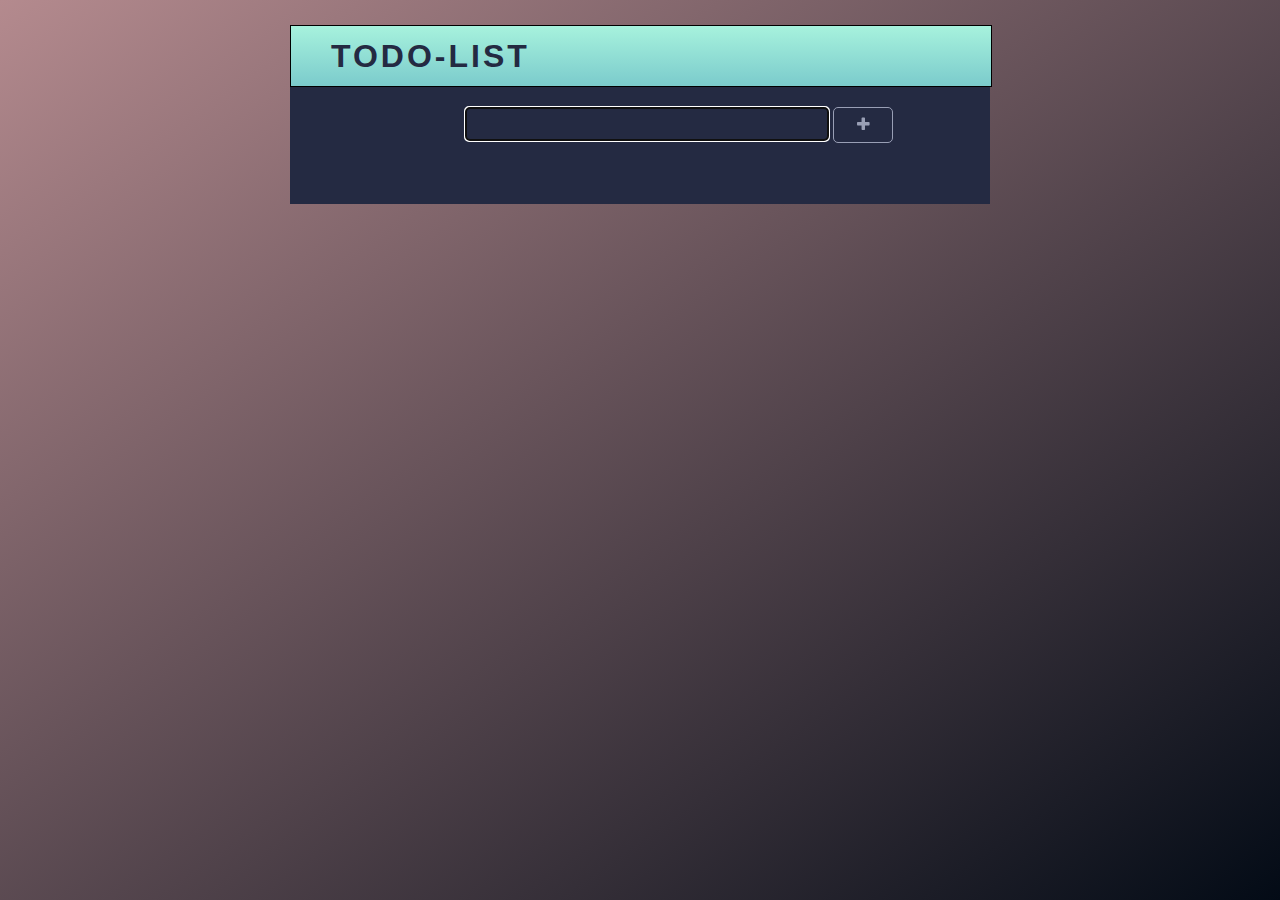
<file: Homework5/index.html>
<!DOCTYPE html>
<html lang="en">
<head>
    <meta charset="UTF-8">
    <link rel="stylesheet" type="text/css" href="styles/reset.css" />

    <link rel="stylesheet" type="text/css" href="styles/style.css" />
    <script type="text/javascript" src="scripts/script.js" defer></script>

<link href="https://maxcdn.bootstrapcdn.com/font-awesome/4.7.0/css/font-awesome.min.css" rel="stylesheet" integrity="sha384-wvfXpqpZZVQGK6TAh5PVlGOfQNHSoD2xbE+QkPxCAFlNEevoEH3Sl0sibVcOQVnN" crossorigin="anonymous">  

    <title>Todo-list</title>
</head>
<body>
    <div class="page">
        <div id="header">
            <h1> TODO-LIST </h1>
        </div>
        <div id="wrapper">
            <input id="enterTask"  type="text" maxlength="20" /> <button id="add"><i class="fa fa-plus" aria-hidden="true"></i></button>
            <ul id="todo-list">

            </ul>
            <p id="counter"> </p>
        </div>
        <div id="parent_popup">
            <div id="popup">
                <input id="editTask" type="text"/><br>
                <div style="width:120px; margin:30px auto;"><button id="save"><i class="fa fa-floppy-o" aria-hidden="true"></i></button>
                <button id="cancel"><i class="fa fa-ban" aria-hidden="true"></i></button></div>
            </div>
        </div>
    </div>
</body>
</html>
</file>
<file: Homework5/styles/style.css>
body {
    margin:0px; padding: 0px ;
    height:100%; width:100%;
    background: linear-gradient(145deg,  #b48a8e 0%,#030b16 100%);
    background-attachment:fixed;
    
}


.page { width:700px; margin:25px auto; background-color:#242a42; }

#header {
    width: 700px;
    height: 60px;
    background: linear-gradient(to bottom, #a7f2dd, #7bcbcc);
    border: 1px solid black;
    color:#242a42;
}

h1 {
    margin-left: 40px;
    padding-top: 10px;
    letter-spacing: 3px;
    color: #242a42  ;
}

#wrapper {
    height: auto;
    padding-bottom:20px;
    background-color: #242a42;
    color:#fff;
}

input[type="text"]#enterTask {
    border-radius: 4px;
    background: #242a42;
    height: 30px;
    width: 350px;
    font-size: 18px;
    color: #999fb5;
    border:1px solid #999fb5;
    margin-left: 175px;
    margin-top: 20px;
    padding-left: 10px;
}

input[type="checkbox"] {
    background-color:#fff;
    border:1px solid #313959;
    width: 15px;
    height: 15px;
}

#todo-list {
    margin-left: 175px;
    margin-top: 20px;
}

#todo-list li {
    display: block;
    border-bottom: 1px solid #313959;   
    width: 350px;
    height: 30px;
    background-color: transparent;
    color: #ffffff;
    padding-left: 10px;
    padding-top: 12px;
    cursor: move;
}
#todo-list li:after { clear:both; }
#todo-list li:last-child { border-bottom:none; margin-bottom:30px }

p {
   padding-left: 10px;
   margin-right:20px;
    cursor: default;
}
#todo-list li button { margin-right:5px; float:right; }

.checked {
    text-decoration: line-through;
}

#counter {
    margin-left: 175px;
    letter-spacing: 1px;
}

#parent_popup {
    display: none;
    background: rgba(10,10,10,0.85);
    height: 100%;
    position: fixed;
    width: 100%;
    z-index: 100;
    top: 0;
    left: 0;
}

#popup {
    display: none;
    position: absolute;
    top: 50%;
    left: 50%;
    width: 400px;
    height: 200px;
    margin-top:-100px;
    margin-left: -200px;
    border: 1px solid #999fb5;
    background-color: #242a42;
    color: #e3e3e3;
}

#popup button { padding:5px; padding-left:15px; padding-right:15px; margin:0; margin-right:10px;}


#save {
    margin: 20px 90px;
}

input[type="text"]#editTask {
    border-radius: 4px;
    background: #ffffff;
    height: 30px;
    width: 350px;
    font-size: 18px;
    color: #1c1c1c;
    margin-top: 50px;
    margin-left: 18px;
    padding-left: 10px;
}

[draggable] {
    -moz-user-select: none;
    -khtml-user-select: none;
    -webkit-user-select: none;
    user-select: none;
    /* Required to make elements draggable in old WebKit */
    -khtml-user-drag: element;
    -webkit-user-drag: element;
}

button#add {
    width: 60px;
    height: 36px;
    border-radius: 5px;
}

.ghost {
    opacity: .4;
}

button { border:1px solid #999fb5; color:#999fb5; border-radius:3px; background-color:#242a42; transition:0.3s; }
button:hover { color:#242a42; border-radius:3px; background-color:#999fb5; transition:0.3s; }
</file>
